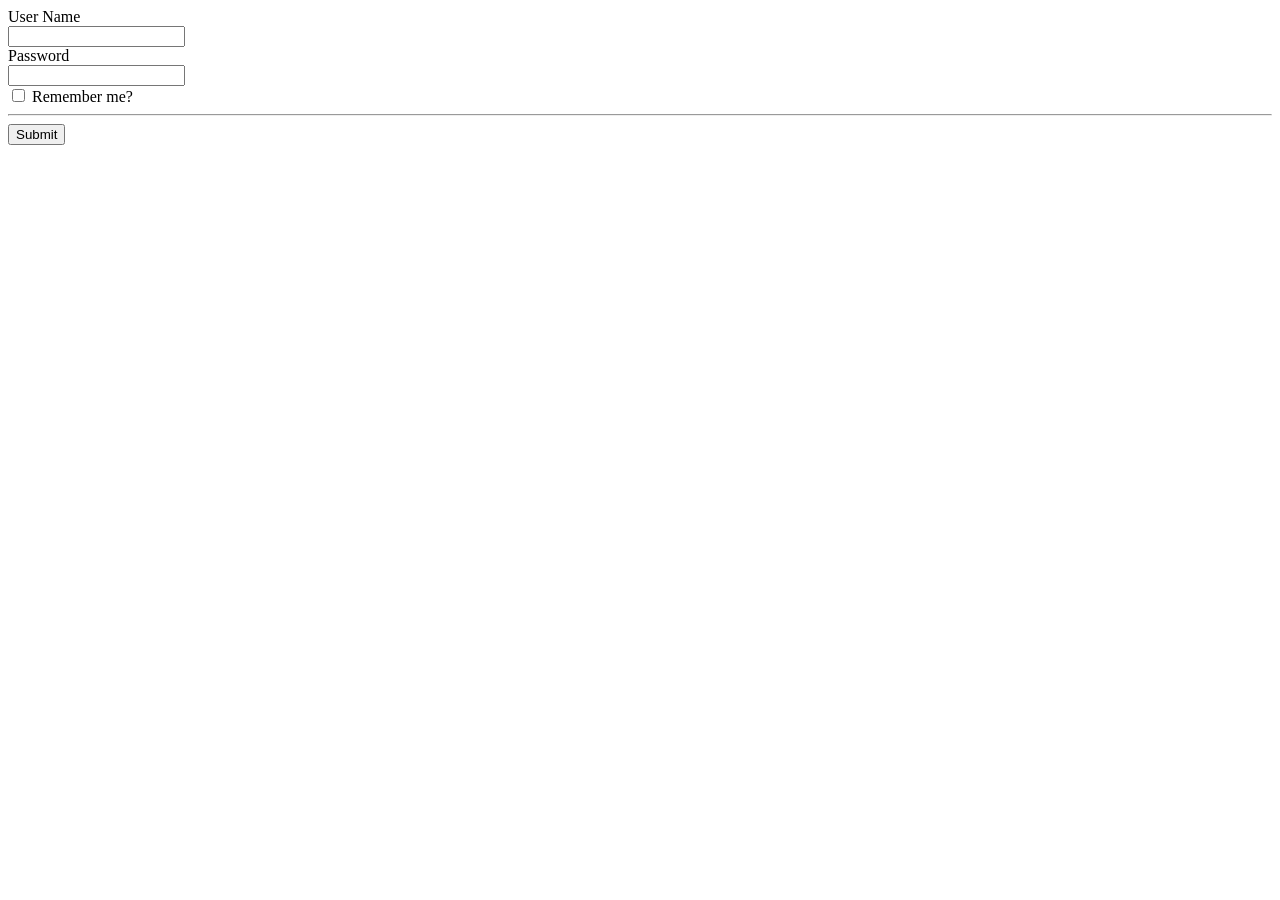
<file: Bai1.html>
<!DOCTYPE html>
<html lang="en">
<head>
    <meta charset="UTF-8">
    <meta http-equiv="X-UA-Compatible" content="IE=edge">
    <meta name="viewport" content="width=device-width, initial-scale=1.0">
    <title>Document</title>
</head>
<body>
    
    <form action="">
        <div class="form-group">
            <div>User Name</div>
            <input type="text" name="username" class="form-control">
            <div>Password</div>
            <input type="password" name="password" class="form-control">
            <br>
            <input type="checkbox" name="checkbox" class="form-control">
            <span>Remember me?</span>
            <br>
            <hr>
            <input type="submit" name="submit" class="form-control">
        </div>
        
        
        
        
    </form>
    
</body>
</html>
</file>
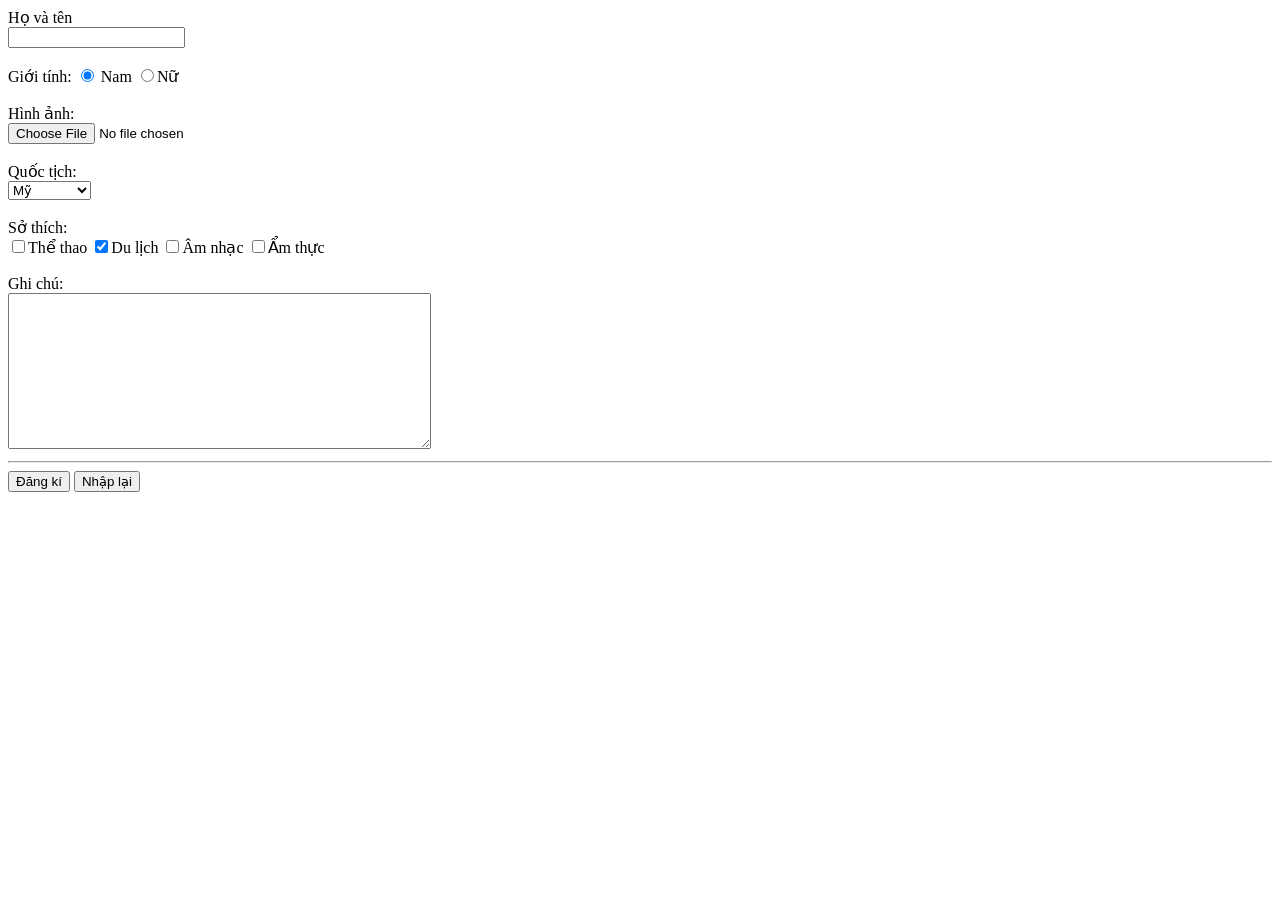
<file: Bai2.html>
<!DOCTYPE html>
<html lang="en">
<head>
    <meta charset="UTF-8">
    <meta http-equiv="X-UA-Compatible" content="IE=edge">
    <meta name="viewport" content="width=device-width, initial-scale=1.0">
    <title>Document</title>
</head>
<body>
    <form action="">
        <div>
            <div>Họ và tên</div>
            <input type="text">
            <br>
            <br>
            <label for="">Giới tính: </label>
            <label for=""><input type="radio" name="blood" checked> Nam</label>
            <label for=""><input type="radio" name="blood">Nữ</label><br><br>
            <label for="">Hình ảnh: </label><br>
            <label for=""><input type="file"></label><br><br>
            <label for="">Quốc tịch:</label><br>
            <label for=""><select name="" id="">
                <option value="">Mỹ</option>
                <option value="">Việt Nam</option>
                <option value="">Hàn Quốc</option>
            </select></label><br><br>
            <label for="">Sở thích:</label><br>
            <label for=""><input type="checkbox">Thể thao</label>
            <label for=""><input type="checkbox"checked>Du lịch</label>
            <label for=""><input type="checkbox">Âm nhạc</label>
            <label for=""><input type="checkbox">Ẩm thực</label><br><br>
            <label for="">Ghi chú:</label><br>
            <textarea name="" id="" cols="50" rows="10"></textarea>
            <hr>
            <label for=""><button>Đăng kí</button></label>
            <label for=""><button>Nhập lại</button></label>
        </div>
    </form>
</body>
</html>
</file>
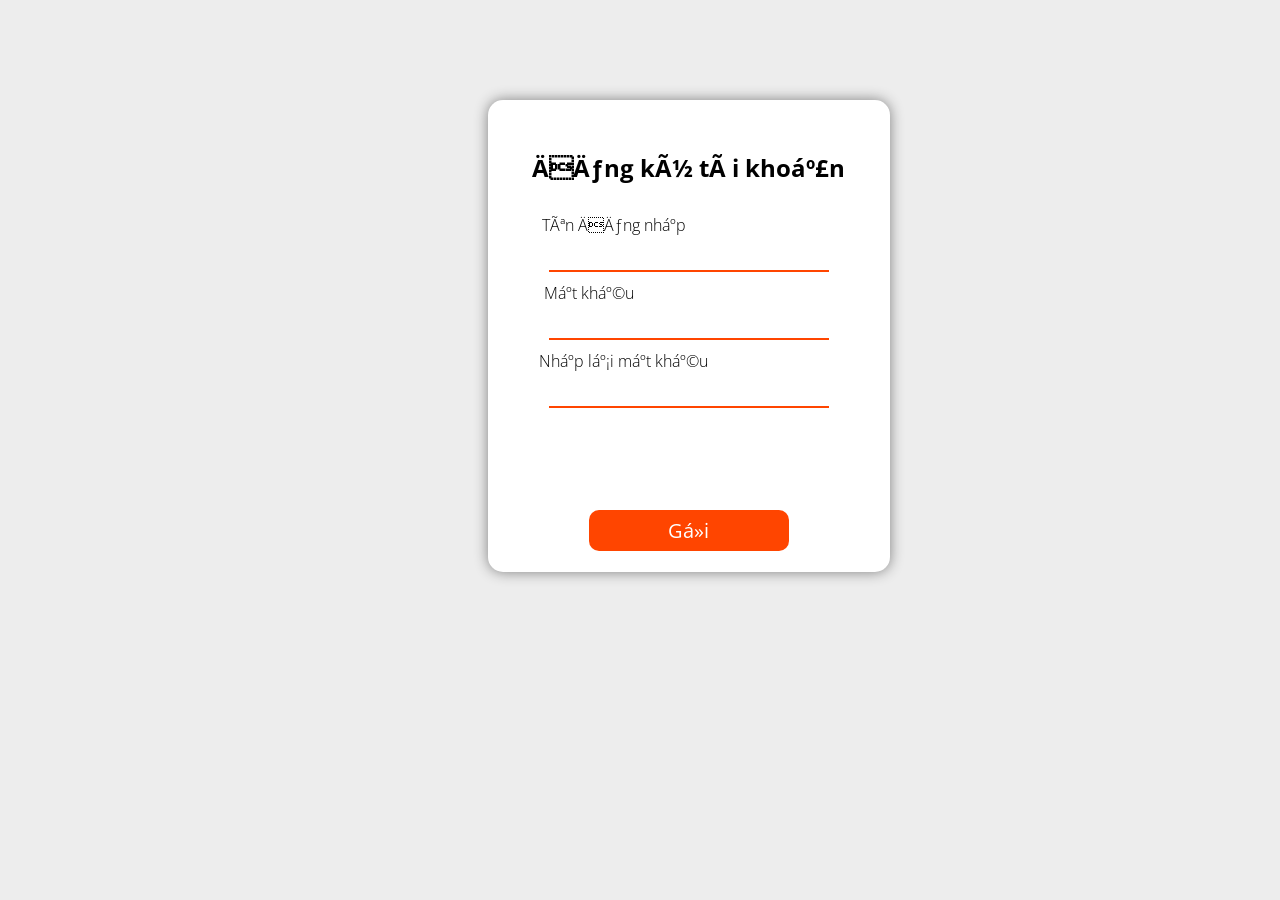
<file: Dangki.html>
<html>
    <head>
        <title>Đăng kí</title>
        
        <link rel="stylesheet" href="https://use.fontawesome.com/releases/v5.5.0/css/all.css" integrity="sha384-B4dIYHKNBt8Bc12p+WXckhzcICo0wtJAoU8YZTY5qE0Id1GSseTk6S+L3BlXeVIU" crossorigin="anonymous">
        <link href="https://fonts.googleapis.com/css?family=Merriweather:300,400,400i|Noto+Sans:400,400i,700" rel="stylesheet">
        <link href="https://fonts.googleapis.com/css?family=Open+Sans:300,400,600" rel="stylesheet">
    </head>
    <body>
        <style>
            *{
    margin:0;
    padding:0;
    border:none;
    font-family: 'Open Sans', sans-serif;
}
body {
    overflow: hidden;
    background-color: #ededed;
}
.to {
    display: grid;
    grid-template-columns: repeat(12,1fr);
    grid-template-rows: minmax(100px,auto);
}
 
.form {
    border: 1px solid #80808000;
    grid-column: 6/9;
    grid-row: 3;
    height: 470px;
    width: 400;
    display: flex;
    flex-direction: column;
    align-items: center;
    position: relative;
    border-radius: 15px;
    box-shadow: 0px 0px 14px 0px grey;
    background-color: white;
}
h2 {
    margin-top: 50px;
    margin-bottom: 30px;
}
 
label {
    margin-left: -126px;
    display: block;
    font-weight: lighter;
 
}
input{
    display: block;
    border-bottom: 2px solid orangered;
    margin-top: 6px;
    margin-bottom: 10px;
    outline-style: none;
}
input[type="text"] {
    padding: 5px;
    width: 70%;
}
 
input#submit {
    padding: 7px;
    font-size: 20px;
    color: white;
    width: 50%;
    border-radius: 10px;
    border: none;
    position: absolute;
    bottom: 10px;
    cursor: pointer;
    background-color: orangered;
}
input#submit:hover{
 
    background: linear-gradient(to right, #fc466b, #3f5efb); 
}
        </style>
        <div class="to">
            <div class="form">
                <h2>Đăng ký tài khoản</h2>    
                <label style="margin-left: -150px;">Tên Đăng nhập</label>
                <input type="text" name="hoten">
                <label style="margin-left: -200px;">Mật khẩu </label>
                <input type="text" name="sdt">    
                <label style="margin-left: -130px;">Nhập lại mật khẩu</label>
                <input type="text" name="email"> 
                <input id="submit" type="submit" name="submit" value="Gửi">
            </div>                
        </div>
    </body>
</html>
</file>
